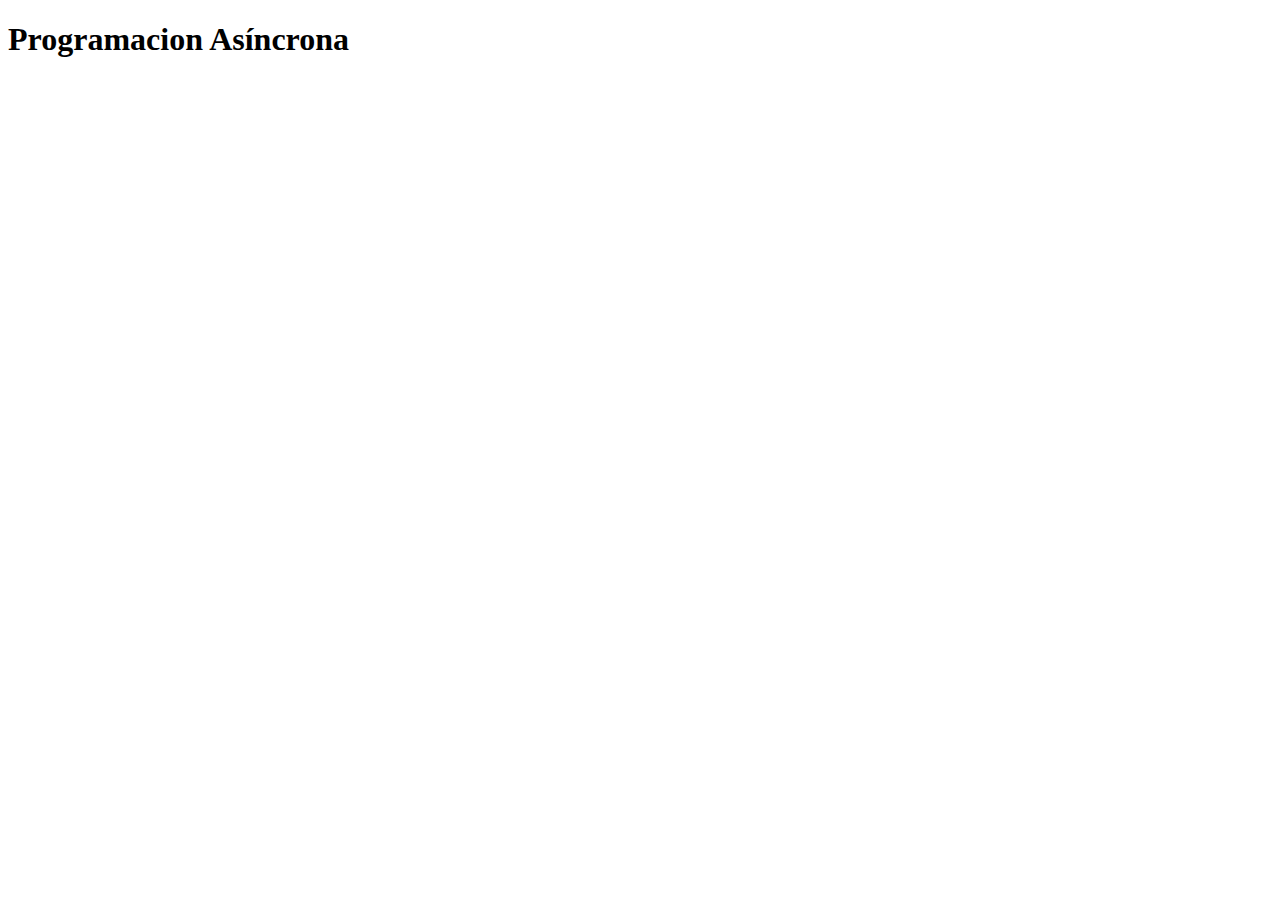
<file: AsynStuff/index.html>
<!DOCTYPE html>
<html lang="en">
<head>
    <meta charset="UTF-8">
    <meta name="viewport" content="width=device-width, initial-scale=1.0">
    <title>Pokemon API</title>
    <link href="https://cdn.jsdelivr.net/npm/bootstrap@5.3.8/dist/css/bootstrap.min.css" rel="stylesheet" integrity="sha384-sRIl4kxILFvY47J16cr9ZwB07vP4J8+LH7qKQnuqkuIAvNWLzeN8tE5YBujZqJLB" crossorigin="anonymous">

</head>
<body class="bg-black text-white">
    <div class="container py-5">
        <h1 class="text-center mb-4">Programacion Asíncrona</h1>
        <div id="pokemonContainer" class="row g-4"></div>
    </div>
    

    <script src="app.js"></script>
    <script src="https://cdn.jsdelivr.net/npm/bootstrap@5.3.8/dist/js/bootstrap.bundle.min.js" integrity="sha384-FKyoEForCGlyvwx9Hj09JcYn3nv7wiPVlz7YYwJrWVcXK/BmnVDxM+D2scQbITxI" crossorigin="anonymous"></script>
</body>
</html>
</file>
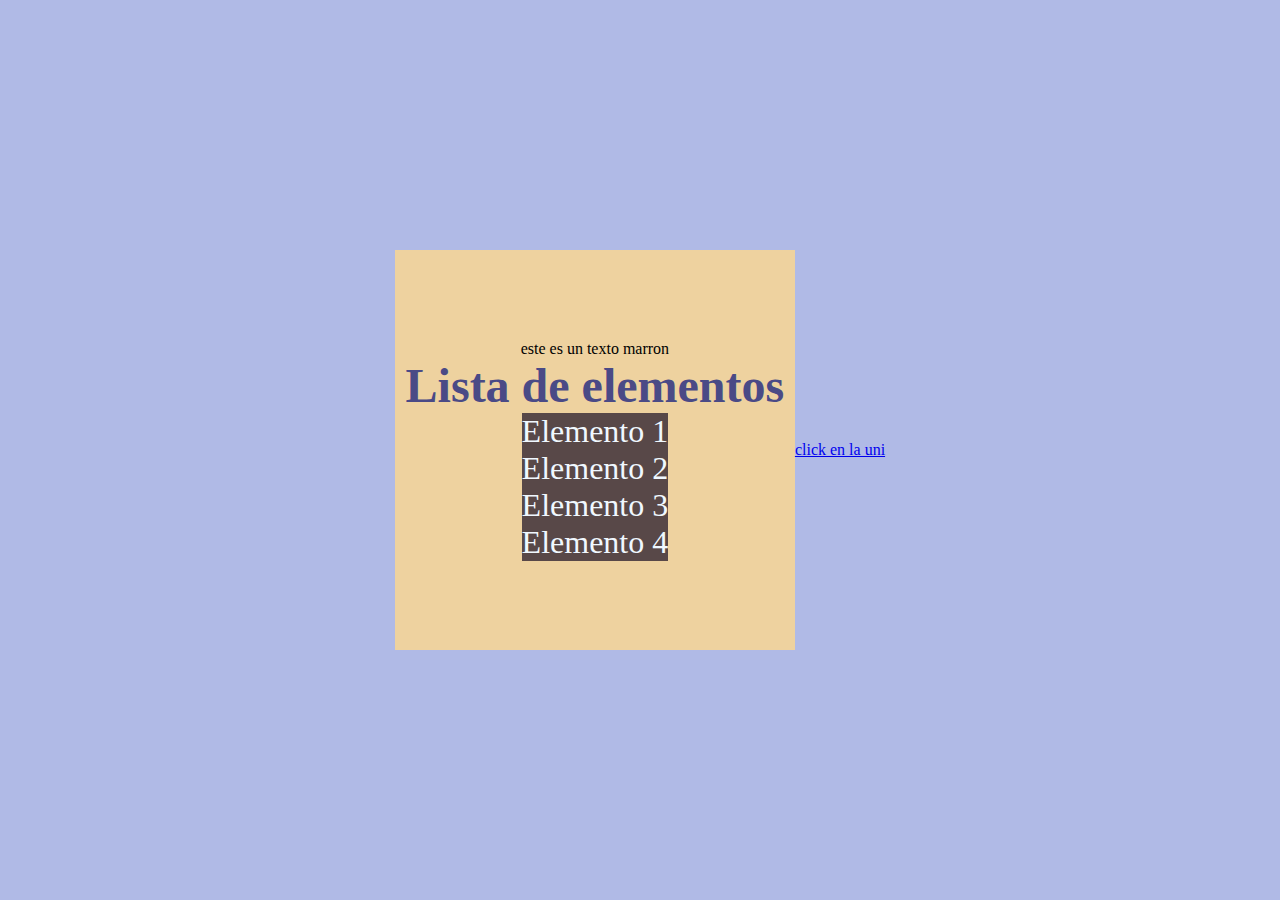
<file: DOM-JS/index.html>
<!DOCTYPE html>
<html lang="en">
<head>
    <meta charset="UTF-8">
    <meta name="viewport" content="width=device-width, initial-scale=1.0">
    <title>Document</title>
    <link rel="stylesheet" href="style.css">
</head>
<body>
    <div class="contenedor texto-verde">
        este es un texto marron
        <h1 id="titulo">Lista de elementos

        </h1>
        <ul>
            <li class="items-color1">Elemento 1</li>
            <li class="items-color2">Elemento 2</li>
            <li class="items-color3">Elemento 3</li>
            <li class="items-color4">Elemento 4</li>
        </ul>
    </div>
    <a href="https://ucc.mx">click en la uni</a>
</body>
    <script src="app.js"></script>
</html>
</file>
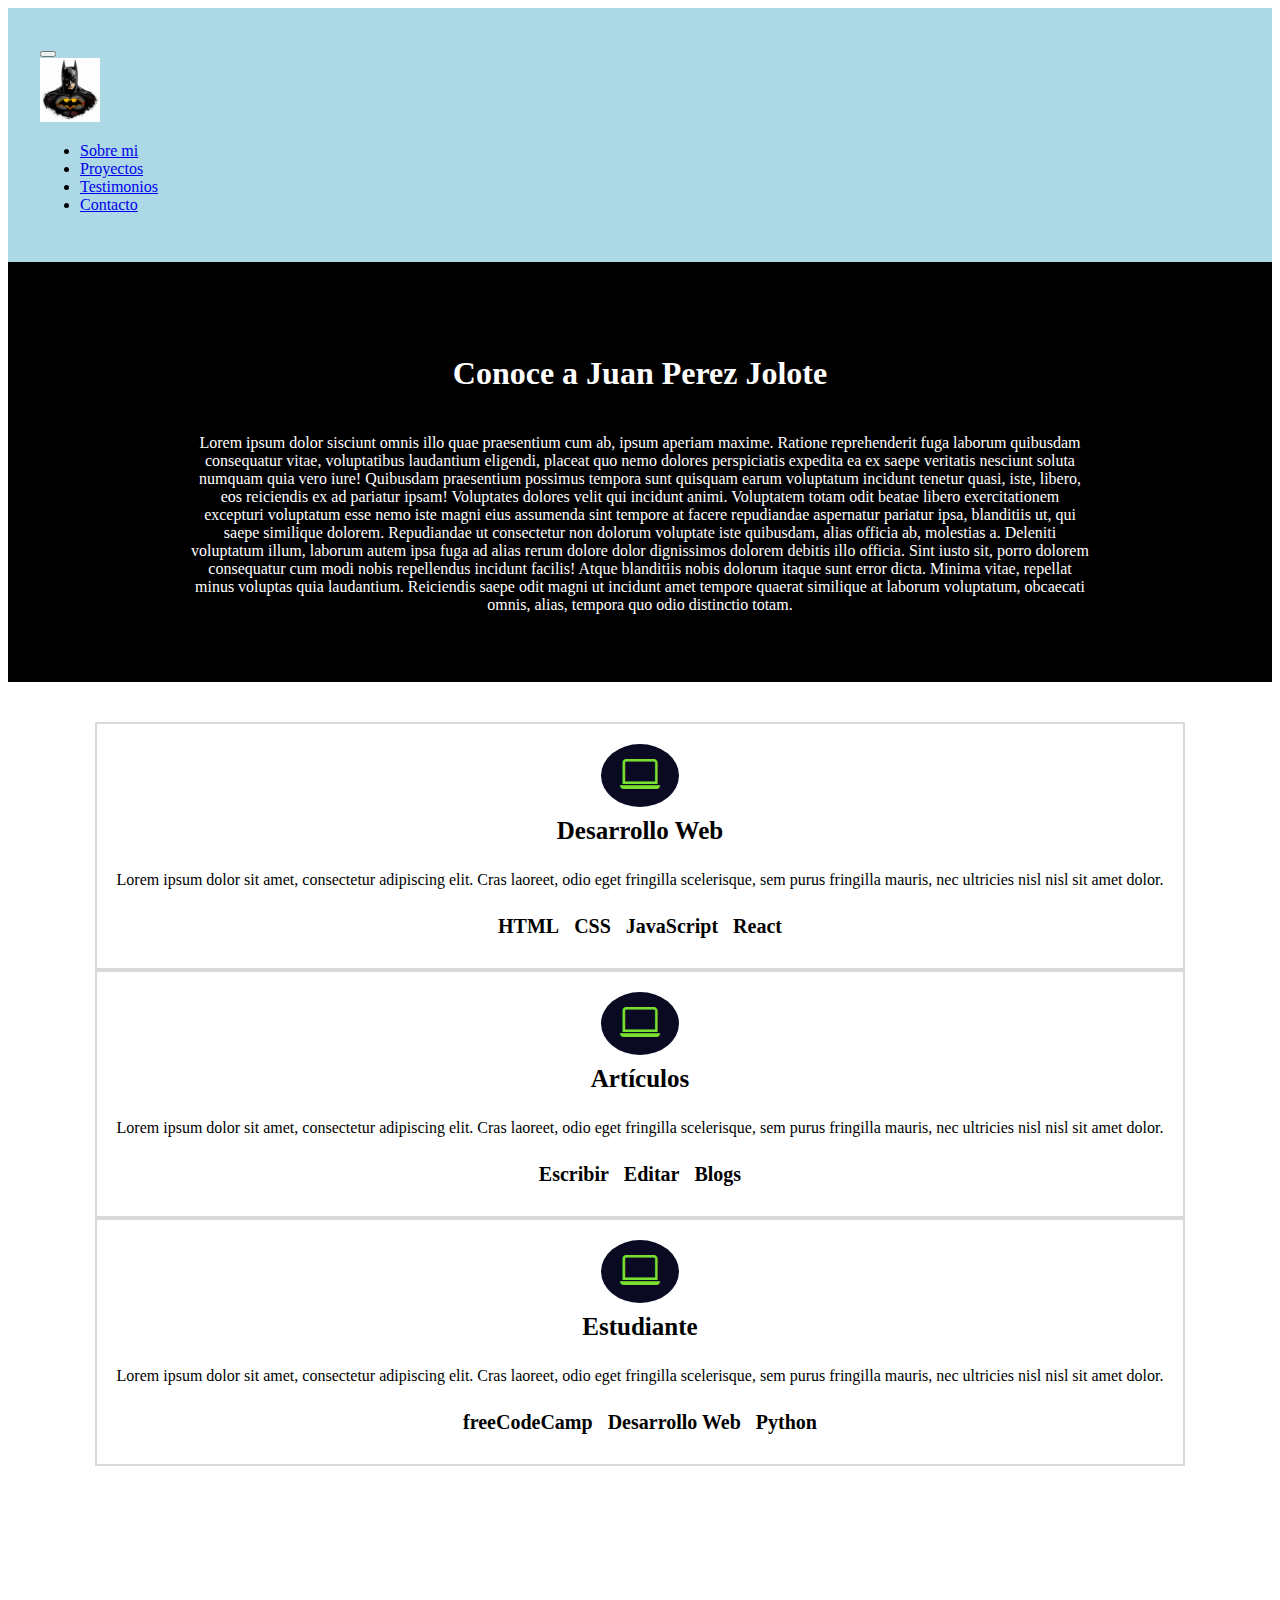
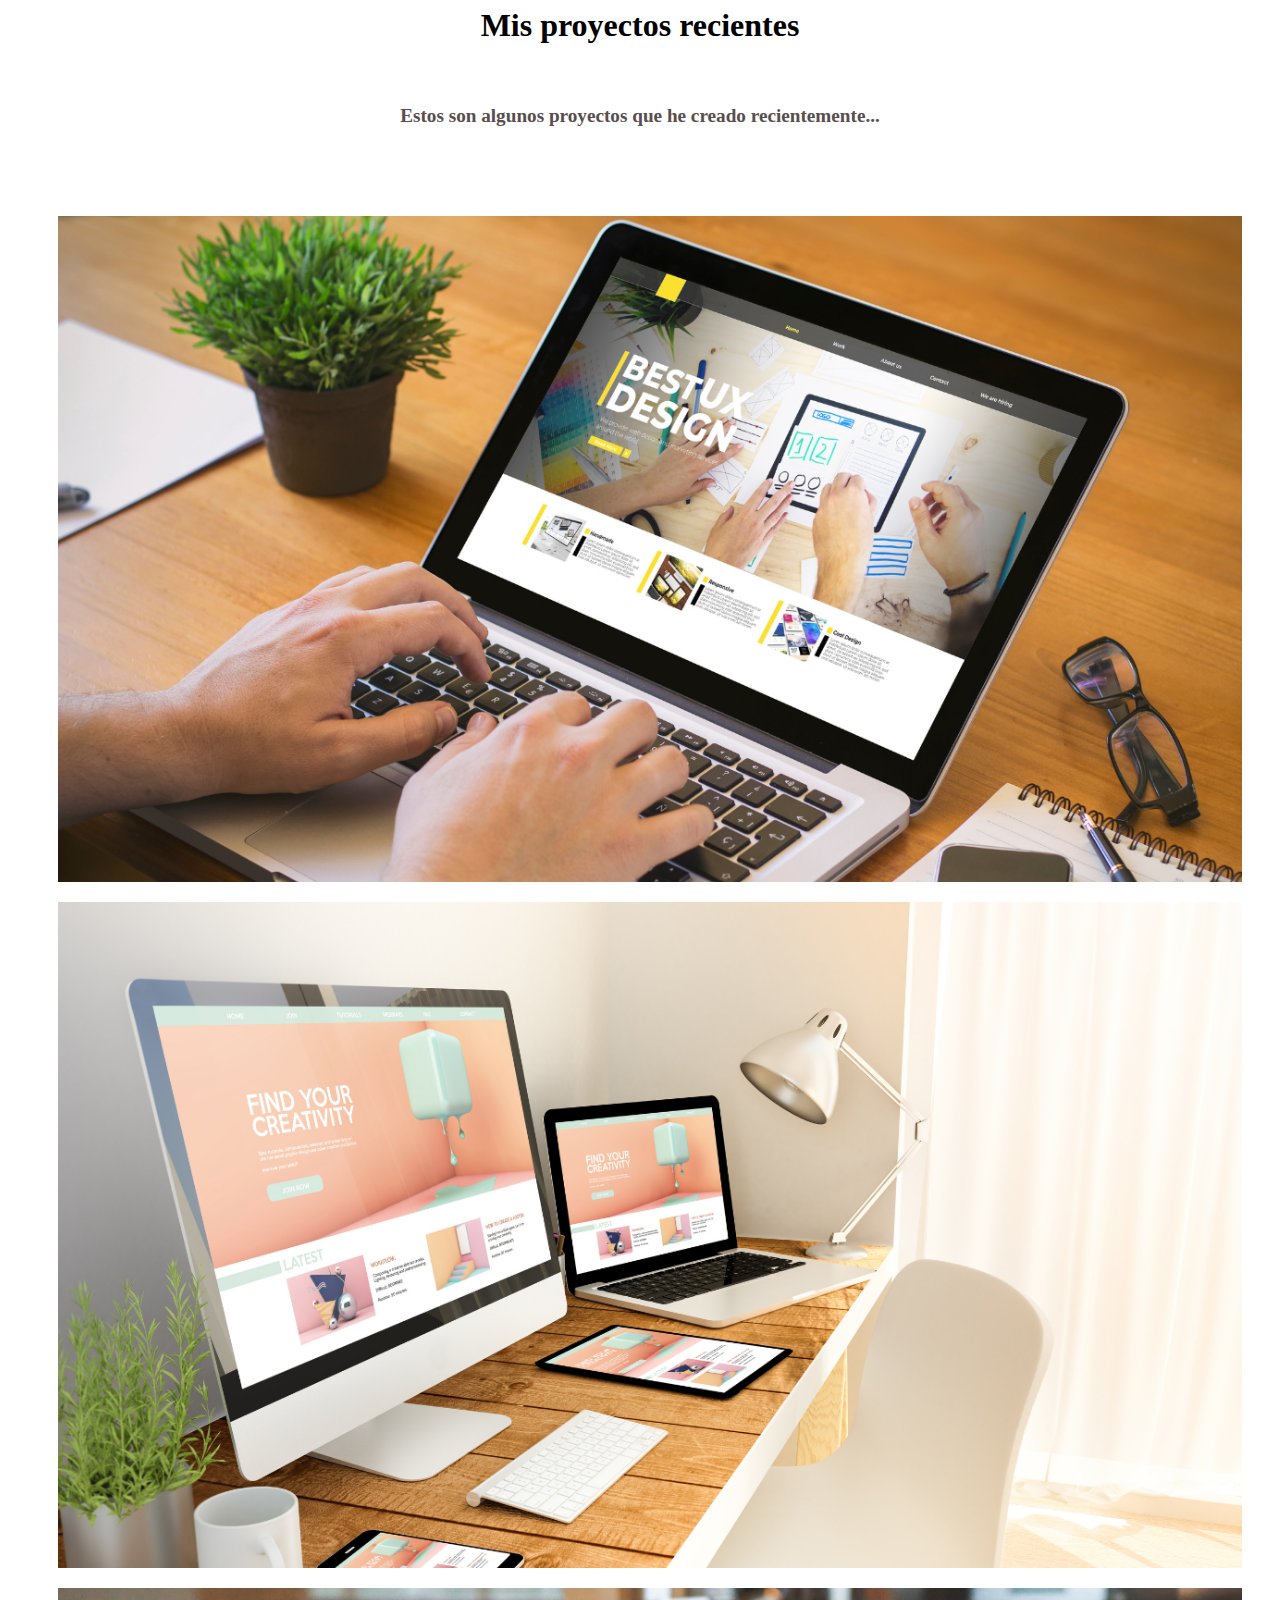
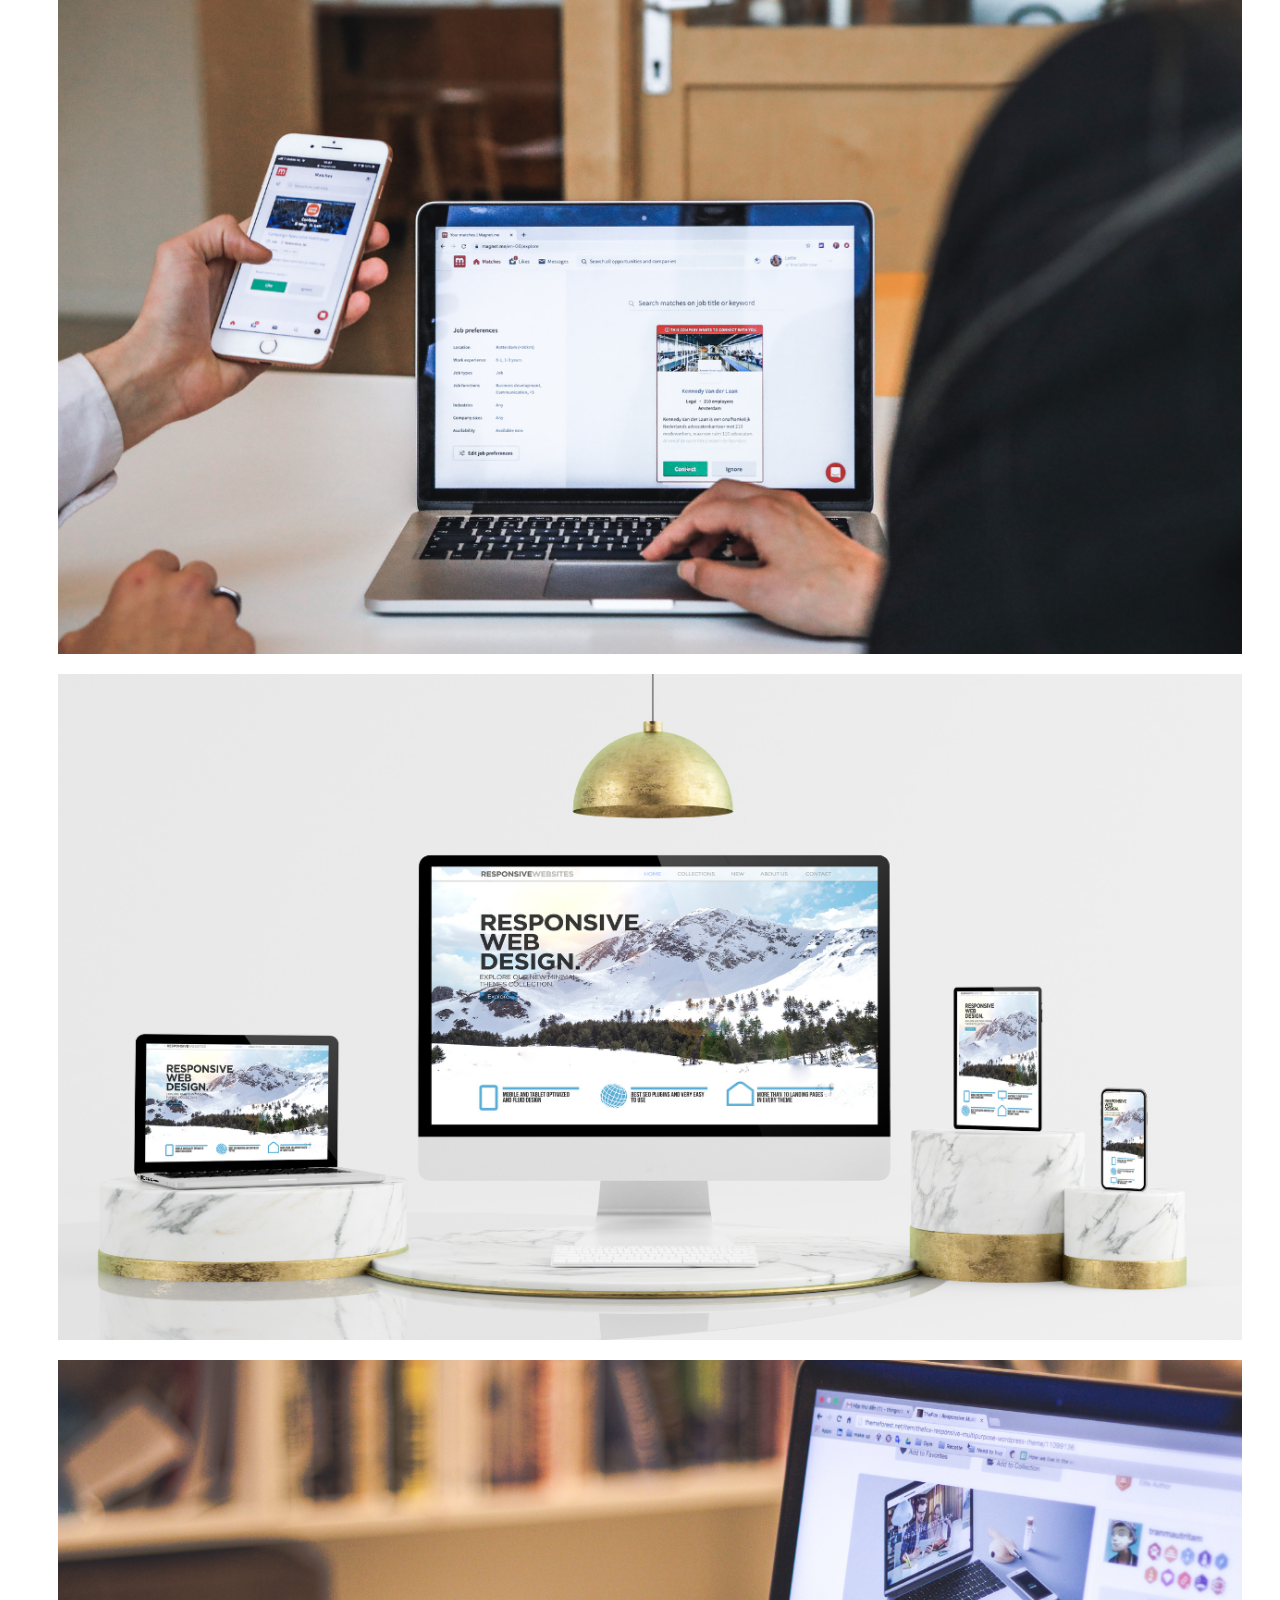
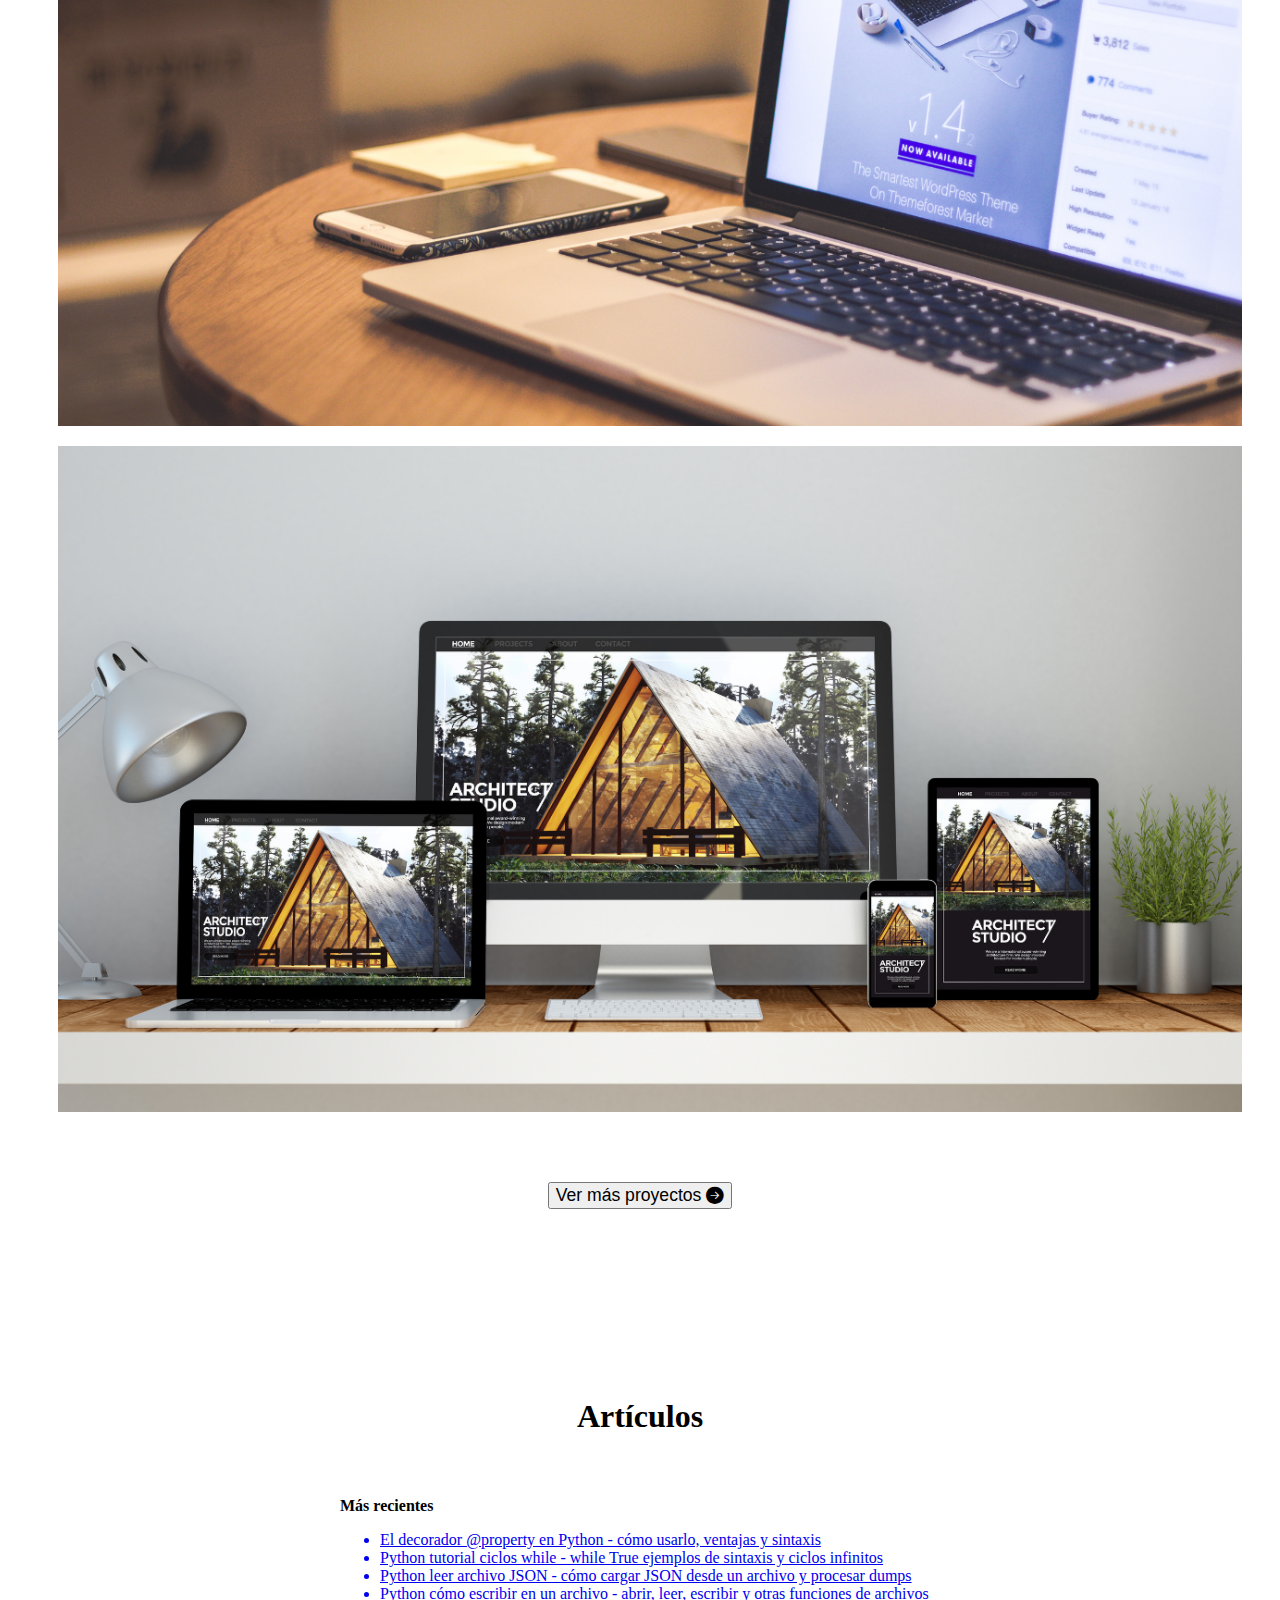
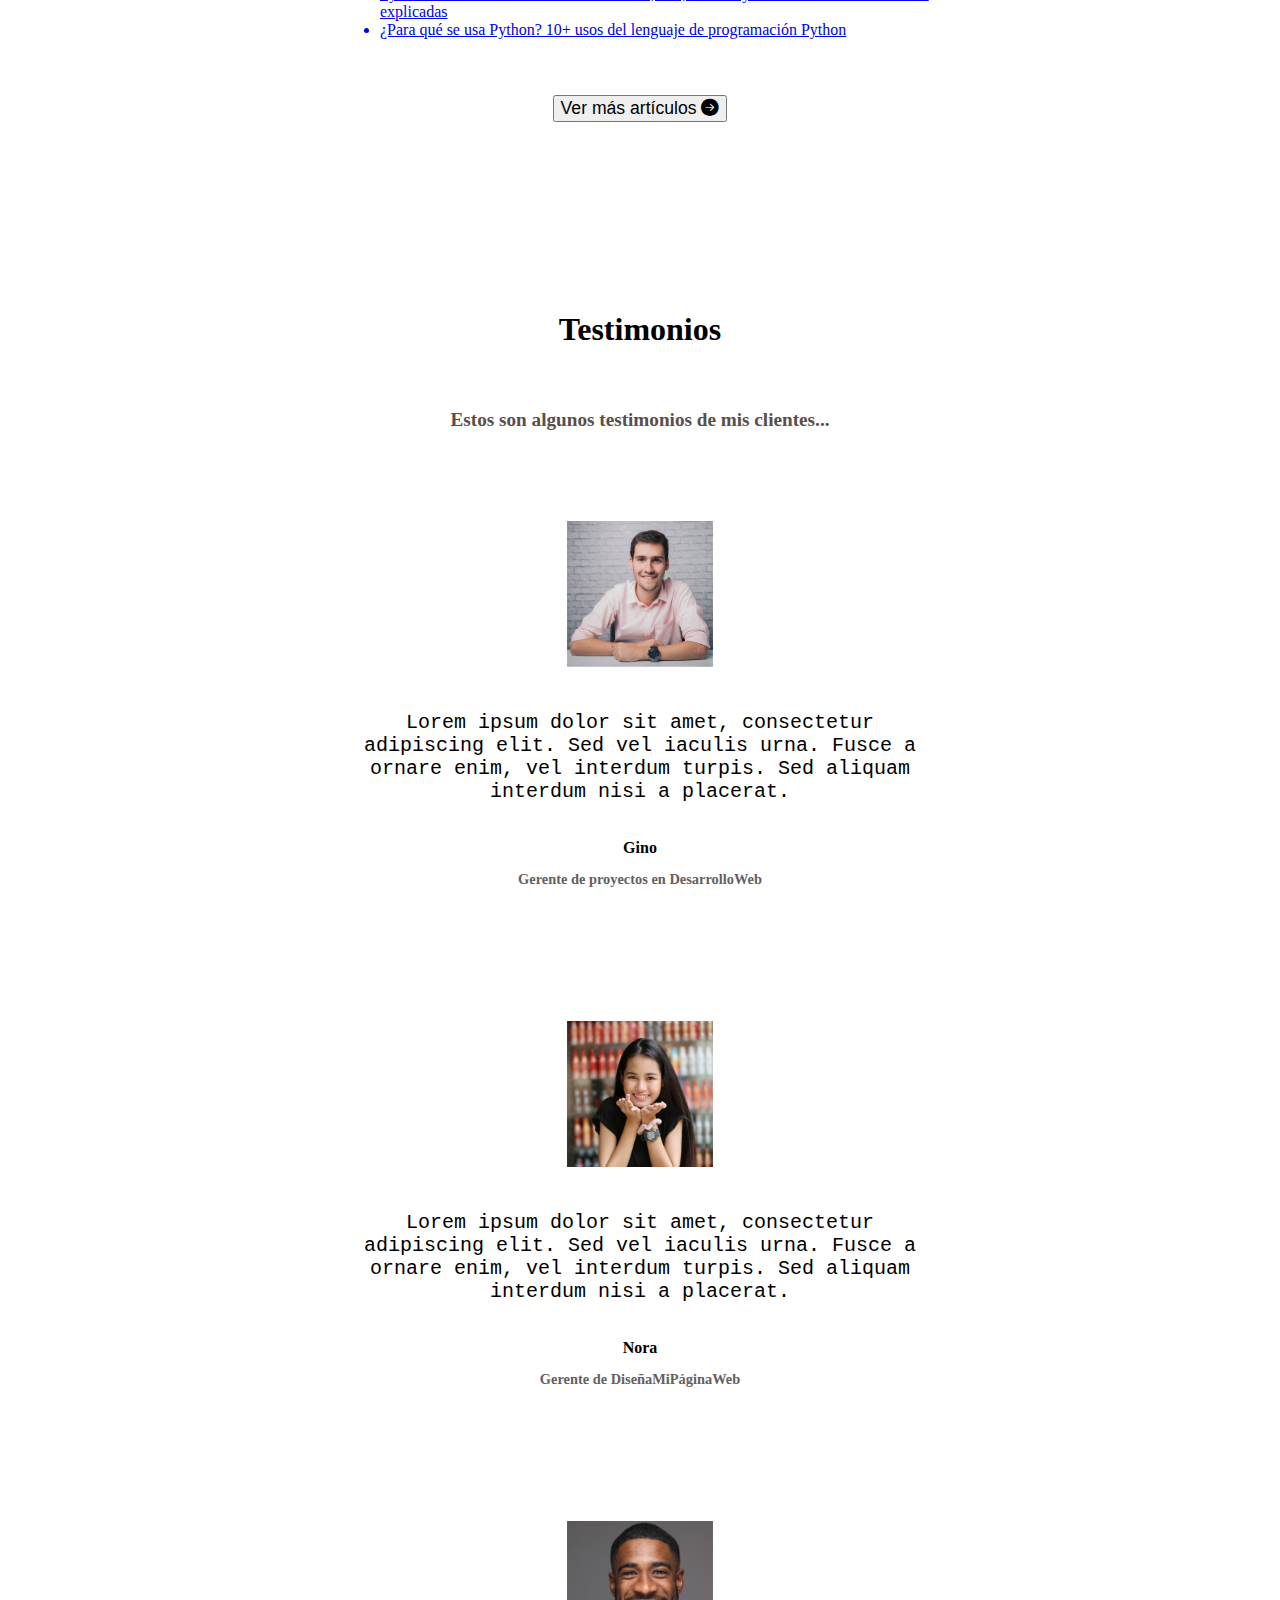
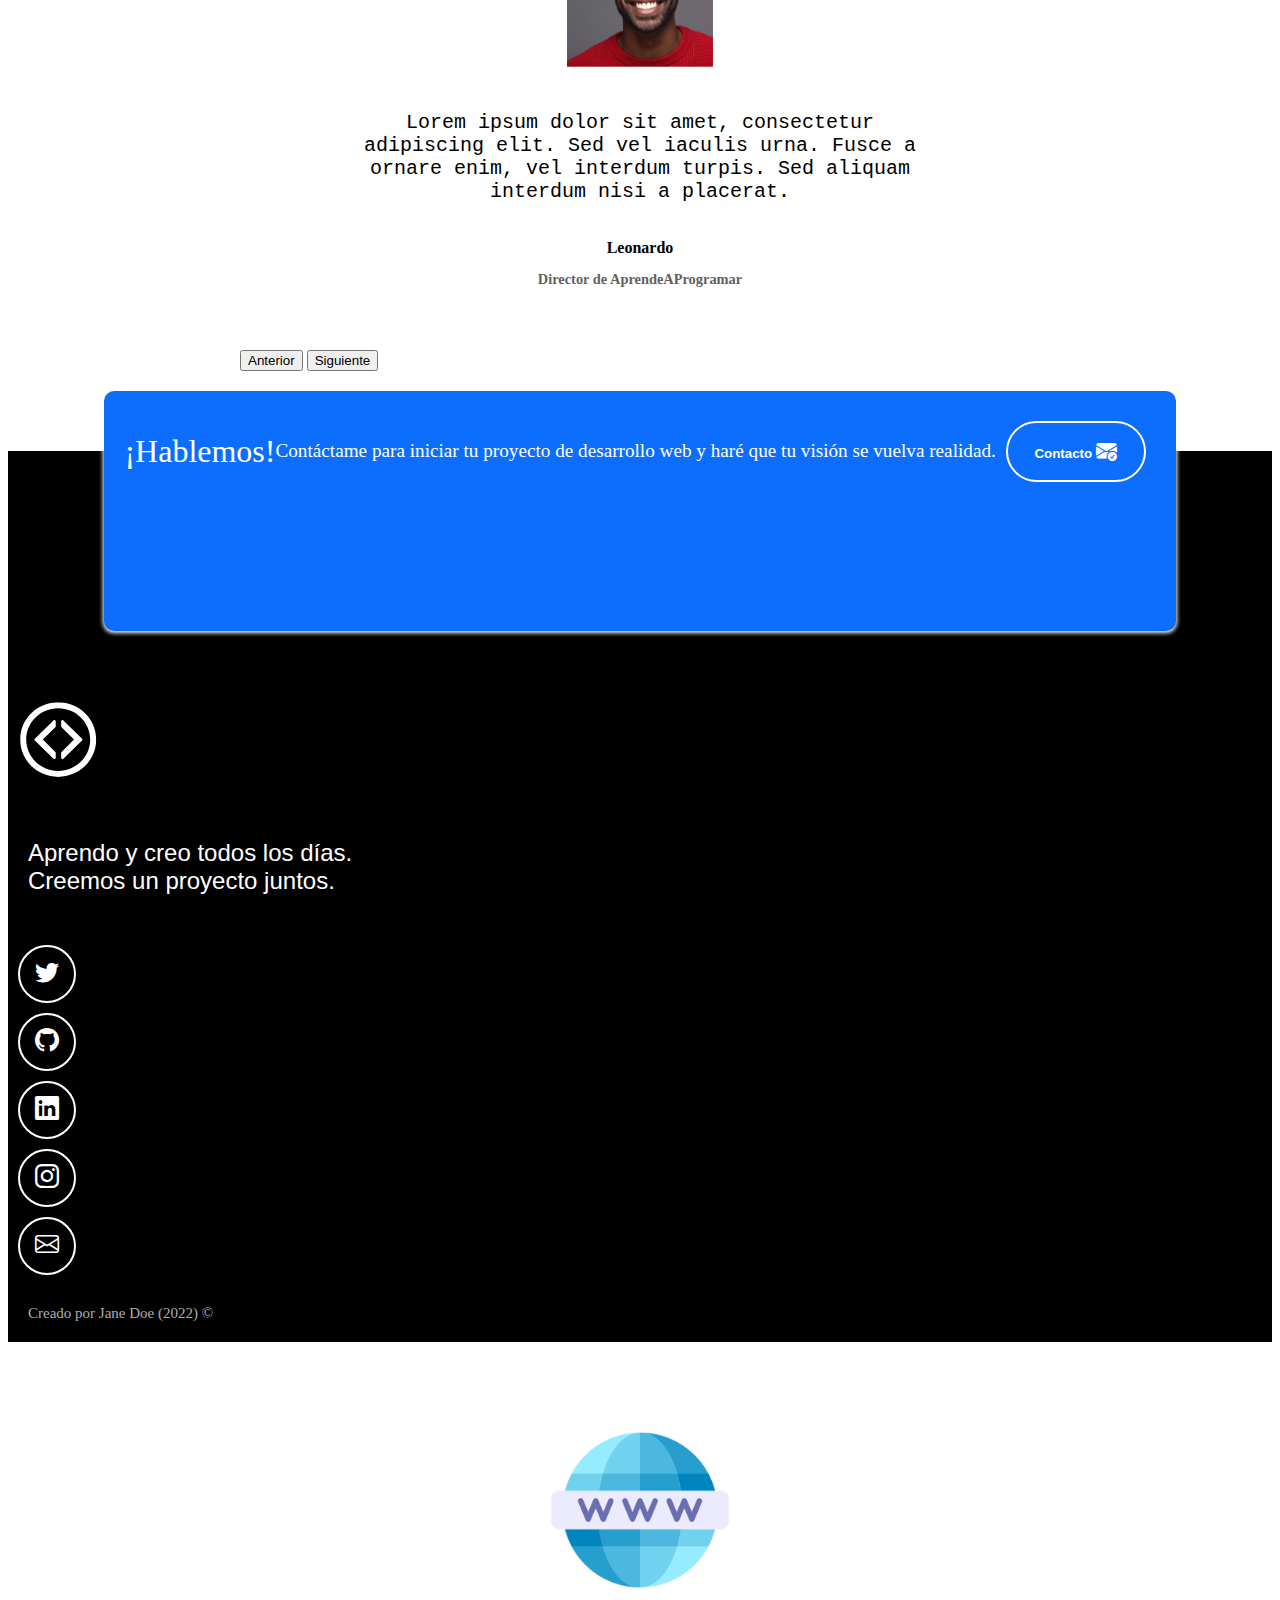
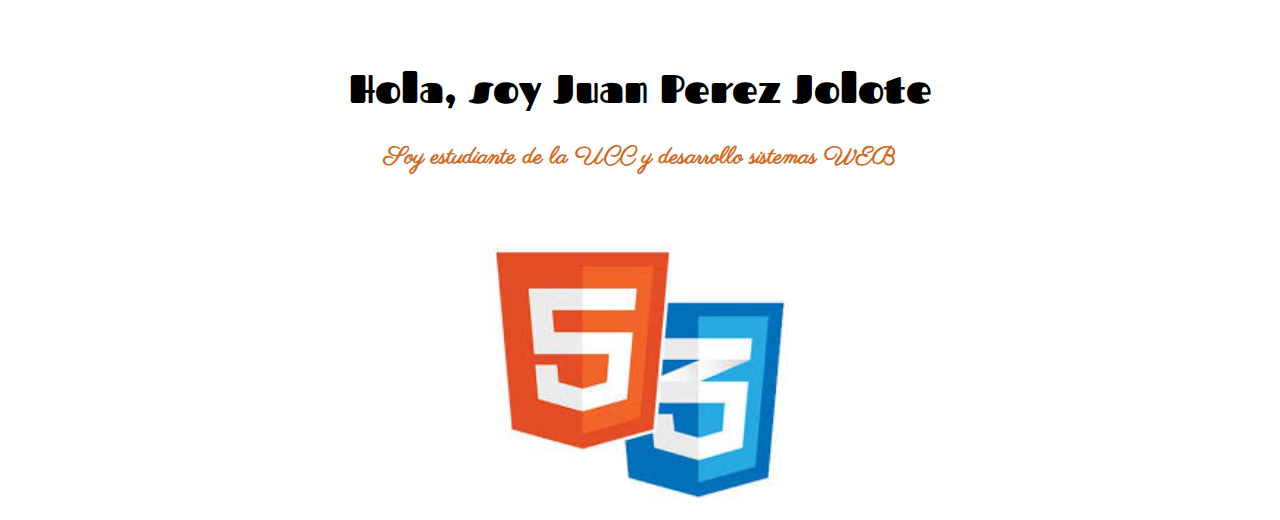
<file: proyectorCV/index.html>
<!DOCTYPE html>
<html lang="en">
<head>
    <meta charset="UTF-8">
    <meta name="viewport" content="width=device-width, initial-scale=1.0">
    <title>CV | Bruce Wayne</title>
    <!-- configuracion bootstrap -->
    <link href="https://cdn.jsdelivr.net/npm/bootstrap@5.0.2/dist/css/bootstrap.min.css" rel="stylesheet" integrity="sha384-EVSTQN3/azprG1Anm3QDgpJLIm9Nao0Yz1ztcQTwFspd3yD65VohhpuuCOmLASjC" crossorigin="anonymous">
    <!-- configurar css -->
     <link rel="shortcut icon" href="imagenes/images.jpg" type="image/x-icon">
    <link rel="stylesheet" href="style.css">
    <link rel="stylesheet" href="https://cdn.jsdelivr.net/npm/bootstrap-icons@1.13.1/font/bootstrap-icons.min.css">

    <!-- configuracion de fuentes -->
    <link rel="preconnect" href="https://fonts.googleapis.com">
    <link rel="preconnect" href="https://fonts.gstatic.com" crossorigin>
    <link href="https://fonts.googleapis.com/css2?family=Fascinate&family=Parisienne&display=swap" rel="stylesheet">


</head>
<body>
    <!-- barra de navegacion -->
    <nav class="navbar navbar-expand-md navbar-light">
        <div class="container-fluid">
            <button class="navbar-toggler" type="button" data-bs-toggle="collapse" data-bs-target="#navbarTogglerDemo01" aria-controls="navbarTogglerDemo01" aria-expanded="false" aria-label="Toggle navigation">
            <span class="navbar-toggler-icon"></span>
            </button>
            <div class="collapse navbar-collapse" id="navbarTogglerDemo01">
            <a class="navbar-brand" href="#">
                <img src="imagenes/Gemini_Generated_Image_gqwbi6gqwbi6gqwb.png" alt="Foto de perfil" width=60px>
            </a>
            <ul class="navbar-nav d-flex justify-content-center align-items-center">
                <li class="nav-item">
                <a class="nav-link active" aria-current="page" href="#">Sobre mi</a>
                </li>
                <li class="nav-item">
                <a class="nav-link" href="#">Proyectos</a>
                </li>
                <li class="nav-item">
                <a class="nav-link" href="#">Testimonios</a>
                </li>
                <li class="nav-item">
                <a class="nav-link" href="#">Contacto</a>
                </li>
            </ul>
            </div>
        </div>
        </nav>    


        <!-- Acerca de mi -->
     <section id="sobre-mi" class="sobre-mi seccion-oscura">
        <div class="contenedor">
            <h2 class="seccion-titulo">Conoce a Juan Perez Jolote</h2>
            <p class="seccion-texto">Lorem ipsum dolor sisciunt omnis illo quae praesentium cum ab, ipsum aperiam maxime. Ratione reprehenderit fuga laborum quibusdam consequatur vitae, voluptatibus laudantium eligendi, placeat quo nemo dolores perspiciatis expedita ea ex saepe veritatis nesciunt soluta numquam quia vero iure! Quibusdam praesentium possimus tempora sunt quisquam earum voluptatum incidunt tenetur quasi, iste, libero, eos reiciendis ex ad pariatur ipsam! Voluptates dolores velit qui incidunt animi. Voluptatem totam odit beatae libero exercitationem excepturi voluptatum esse nemo iste magni eius assumenda sint tempore at facere repudiandae aspernatur pariatur ipsa, blanditiis ut, qui saepe similique dolorem. Repudiandae ut consectetur non dolorum voluptate iste quibusdam, alias officia ab, molestias a. Deleniti voluptatum illum, laborum autem ipsa fuga ad alias rerum dolore dolor dignissimos dolorem debitis illo officia. Sint iusto sit, porro dolorem consequatur cum modi nobis repellendus incidunt facilis! Atque blanditiis nobis dolorum itaque sunt error dicta. Minima vitae, repellat minus voluptas quia laudantium. Reiciendis saepe odit magni ut incidunt amet tempore quaerat similique at laborum voluptatum, obcaecati omnis, alias, tempora quo odio distinctio totam.</p>
        </div>
     </section>




 <!-- Experiencia -->
    <section class="experiencia seccion-clara">
      <div class="container text-center">
        <div class="row">
          <!-- Desarrollo Web -->
          <div class="columna col-12 col-md-4">
            <i class="bi bi-laptop"></i>
            <p class="experiencia-titulo">Desarrollo Web</p>
            <p>Lorem ipsum dolor sit amet, consectetur adipiscing elit. Cras laoreet, odio eget fringilla scelerisque, sem purus fringilla mauris, nec ultricies nisl nisl sit amet dolor. </p>
            <div class="badges-contenedor">
              <span class="badge text-bg-primary">HTML</span>
              <span class="badge text-bg-primary">CSS</span>
              <span class="badge text-bg-primary">JavaScript</span>
              <span class="badge text-bg-primary">React</span>
            </div>
          </div>
          <!-- Articulos -->
          <div class="columna col-12 col-md-4">
            <i class="bi bi-laptop"></i>
            <p class="experiencia-titulo">Artículos</p>
            <p>Lorem ipsum dolor sit amet, consectetur adipiscing elit. Cras laoreet, odio eget fringilla scelerisque, sem purus fringilla mauris, nec ultricies nisl nisl sit amet dolor. </p>
            <div class="badges-contenedor">
              <span class="badge text-bg-primary">Escribir</span>
              <span class="badge text-bg-primary">Editar</span>
              <span class="badge text-bg-primary">Blogs</span>
            </div>
          </div>
          <!-- Estudiante -->
          <div class="columna col-12 col-md-4">
            <i class="bi bi-laptop"></i>
            <p class="experiencia-titulo">Estudiante</p>
            <p>Lorem ipsum dolor sit amet, consectetur adipiscing elit. Cras laoreet, odio eget fringilla scelerisque, sem purus fringilla mauris, nec ultricies nisl nisl sit amet dolor. </p>
            <div class="badges-contenedor">
              <span class="badge text-bg-primary">freeCodeCamp</span>
              <span class="badge text-bg-primary">Desarrollo Web</span>
              <span class="badge text-bg-primary">Python</span>
            </div>
          </div>
        </div>
      </div>
    </section>


    <!-- Proyectos -->
    <section id="proyectos" class="proyectos-recientes seccion-clara d-flex flex-column">
      <h2 class="seccion-titulo texto-negro">Mis proyectos recientes</h2>
      <h3 class="seccion-descripcion">Estos son algunos proyectos que he creado recientemente...</h3>
      <!-- Galeria de Proyectos -->
      <div class="container text-center proyectos-contenedor">
        <div class="row">
          <!-- Proyecto 1 -->
          <div class="col-12 col-md-6 col-lg-4">
            <div class="proyecto">
              <img src="imagenes/proyecto1.png" alt="Proyecto 1">
              <div class="overlay">
                <p>Proyecto 1</p>
                <div class="iconos-contenedor">
                  <a href="https://github.com/" target="_blank" rel="noopener noreferrer">
                    <i class="bi bi-github"></i>
                  </a>
                  <a href="https://www.freecodecamp.org/espanol/" target="_blank" rel="noopener noreferrer">
                    <i class="bi bi-laptop"></i>
                  </a>
                </div>
              </div>
            </div>
          </div>
          <!-- Proyecto 2 -->
          <div class="col-12 col-md-6 col-lg-4">
            <div class="proyecto">
              <img src="imagenes/proyecto2.png" alt="Proyecto 1">
              <div class="overlay">
                <p>Proyecto 2</p>
                <div class="iconos-contenedor">
                  <a href="https://github.com/" target="_blank" rel="noopener noreferrer">
                    <i class="bi bi-github"></i>
                  </a>
                  <a href="https://www.freecodecamp.org/espanol/" target="_blank" rel="noopener noreferrer">
                    <i class="bi bi-laptop"></i>
                  </a>
                </div>
              </div>
            </div>
          </div>
          <!-- Proyecto 3 -->
          <div class="col-12 col-md-6 col-lg-4">
            <div class="proyecto">
              <img src="imagenes/proyecto3.png" alt="Proyecto 1">
              <div class="overlay">
                <p>Proyecto 3</p>
                <div class="iconos-contenedor">
                  <a href="https://github.com/" target="_blank" rel="noopener noreferrer">
                    <i class="bi bi-github"></i>
                  </a>
                  <a href="https://www.freecodecamp.org/espanol/" target="_blank" rel="noopener noreferrer">
                    <i class="bi bi-laptop"></i>
                  </a>
                </div>
              </div>
            </div>
          </div>
          <!-- Proyecto 4 -->
          <div class="col-12 col-md-6 col-lg-4">
            <div class="proyecto">
              <img src="imagenes/proyecto4.png" alt="Proyecto 1">
              <div class="overlay">
                <p>Proyecto 4</p>
                <div class="iconos-contenedor">
                  <a href="https://github.com/" target="_blank" rel="noopener noreferrer">
                    <i class="bi bi-github"></i>
                  </a>
                  <a href="https://www.freecodecamp.org/espanol/" target="_blank" rel="noopener noreferrer">
                    <i class="bi bi-laptop"></i>
                  </a>
                </div>
              </div>
            </div>
          </div>
          <!-- Proyecto 5 -->
          <div class="col-12 col-md-6 col-lg-4">
            <div class="proyecto">
              <img src="imagenes/proyecto5.png" alt="Proyecto 1">
              <div class="overlay">
                <p>Proyecto 5</p>
                <div class="iconos-contenedor">
                  <a href="https://github.com/" target="_blank" rel="noopener noreferrer">
                    <i class="bi bi-github"></i>
                  </a>
                  <a href="https://www.freecodecamp.org/espanol/" target="_blank" rel="noopener noreferrer">
                    <i class="bi bi-laptop"></i>
                  </a>
                </div>
              </div>
            </div>
          </div>
          <!-- Proyecto 6 -->
          <div class="col-12 col-md-6 col-lg-4">
            <div class="proyecto">
              <img src="imagenes/proyecto6.png" alt="Proyecto 1">
              <div class="overlay">
                <p>Proyecto 6</p>
                <div class="iconos-contenedor">
                  <a href="https://github.com/" target="_blank" rel="noopener noreferrer">
                    <i class="bi bi-github"></i>
                  </a>
                  <a href="https://www.freecodecamp.org/espanol/" target="_blank" rel="noopener noreferrer">
                    <i class="bi bi-laptop"></i>
                  </a>
                </div>
              </div>
            </div>
          </div>
        </div>
      </div>
      <a href="https://github.com/" target="_blank" rel="noopener noreferrer">
        <button type="button" class="btn btn-info">
          Ver más proyectos
          <i class="bi bi-arrow-right-circle-fill"></i>
        </button>
      </a>
    </section>


    <!-- Articulos -->
    <section class="articulos justify-content-start">
      <h2 class="seccion-titulo texto-negro">Artículos</h2>
      <div class="card">
        <div class="card-header">
          Más recientes
        </div>
        <ul class="list-group list-group-flush">
          <a href="https://www.freecodecamp.org/espanol/news/" target="_blank" rel="noopener noreferrer">
            <li class="list-group-item">
              El decorador @property en Python - cómo usarlo, ventajas y sintaxis
            </li>
          </a>
          <a href="https://www.freecodecamp.org/espanol/news/" target="_blank" rel="noopener noreferrer">
            <li class="list-group-item">
              Python tutorial ciclos while - while True ejemplos de sintaxis y ciclos infinitos
            </li>
          </a>
          <a href="https://www.freecodecamp.org/espanol/news/" target="_blank" rel="noopener noreferrer">
            <li class="list-group-item">
              Python leer archivo JSON - cómo cargar JSON desde un archivo y procesar dumps
            </li>
          </a>
          <a href="https://www.freecodecamp.org/espanol/news/" target="_blank" rel="noopener noreferrer">
            <li class="list-group-item">
              Python cómo escribir en un archivo - abrir, leer, escribir y otras funciones de archivos explicadas
            </li>
          </a>
          <a href="https://www.freecodecamp.org/espanol/news/" target="_blank" rel="noopener noreferrer">
            <li class="list-group-item">
              ¿Para qué se usa Python? 10+ usos del lenguaje de programación Python
            </li>
          </a>
        </ul>
      </div>
      <a href="https://www.freecodecamp.org/espanol/news/" target="_blank" rel="noopener noreferrer">
        <button type="button" class="btn btn-info">
          Ver más artículos
          <i class="bi bi-arrow-right-circle-fill"></i>
        </button>
      </a>
    </section>


    <!-- Testimonios -->
    <section id="testimonios" class="testimonios seccion-clara">
      <h2 class="seccion-titulo">Testimonios</h2>
      <h3 class="seccion-descripcion">Estos son algunos testimonios de mis clientes...</h3>
     
      <!-- Carrusel -->
      <div id="testimonios-carrusel" class="carousel carousel-dark slide" data-bs-ride="carousel">
        <div class="carousel-inner">
          <div class="carousel-item active">
            <div class="container">
              <img class="testimonio-imagen rounded-circle" src="imagenes/cliente1.svg" alt="Foto de Gino">
              <p class="testimonio-texto">Lorem ipsum dolor sit amet, consectetur adipiscing elit. Sed vel iaculis urna. Fusce a ornare enim, vel interdum turpis. Sed aliquam interdum nisi a placerat.</p>
              <div class="testimonio-info">
                <p class="cliente">Gino</p>
                <p class="cargo">Gerente de proyectos en DesarrolloWeb</p>
              </div>
            </div>
          </div>
          <div class="carousel-item">
            <div class="container">
              <img class="testimonio-imagen rounded-circle" src="imagenes/cliente2.svg" alt="Foto de Nora">
              <p class="testimonio-texto">Lorem ipsum dolor sit amet, consectetur adipiscing elit. Sed vel iaculis urna. Fusce a ornare enim, vel interdum turpis. Sed aliquam interdum nisi a placerat.</p>
              <div class="testimonio-info">
                <p class="cliente">Nora</p>
                <p class="cargo">Gerente de DiseñaMiPáginaWeb</p>
              </div>
            </div>
          </div>
          <div class="carousel-item">
            <div class="container">
              <img class="testimonio-imagen rounded-circle" src="imagenes/cliente3.svg" alt="Foto de Leonardo">
              <p class="testimonio-texto">Lorem ipsum dolor sit amet, consectetur adipiscing elit. Sed vel iaculis urna. Fusce a ornare enim, vel interdum turpis. Sed aliquam interdum nisi a placerat.</p>
              <div class="testimonio-info">
                <p class="cliente">Leonardo</p>
                <p class="cargo">Director de AprendeAProgramar</p>
              </div>
            </div>
          </div>
        </div>
        <button class="carousel-control-prev" type="button" data-bs-target="#testimonios-carrusel" data-bs-slide="prev">
          <span class="carousel-control-prev-icon" aria-hidden="true"></span>
          <span class="visually-hidden">Anterior</span>
        </button>
        <button class="carousel-control-next" type="button" data-bs-target="#testimonios-carrusel" data-bs-slide="next">
          <span class="carousel-control-next-icon" aria-hidden="true"></span>
          <span class="visually-hidden">Siguiente</span>
        </button>
      </div>
    </section>


    <!-- Contacto -->
    <section id="contacto" class="contacto seccion-oscura">
      <div class="container">
        <div class="container text-center rectangulo d-flex justify-content-evenly">
          <div class="row">
            <div class="col-12 col-md-4 seccion-titulo">
              ¡Hablemos!
            </div>
            <div class="col-12 col-md-4 descripcion">
              Contáctame para iniciar tu proyecto de desarrollo web y haré que tu visión se vuelva realidad.
            </div>
            <div class="col-12 col-md-4">
              <a href="mailto:janedoe@micorreo.com">
                <button type="button">  
                  Contacto
                  <i class="bi bi-envelope-check-fill"></i>
                </button>
              </a>
            </div>
          </div>
        </div>
      </div>
    </section>
   
    <!-- Pie de pagina (footer) -->
    <footer class="seccion-oscura d-flex flex-column align-items-center justify-content-center">
      <img class="footer-logo" src="imagenes/icono-blanco.svg" alt="Logo del portafolio">
      <p class="footer-texto text-center">Aprendo y creo todos los días.<br>Creemos un proyecto juntos.</p>
      <div class="iconos-redes-sociales d-flex flex-wrap align-items-center justify-content-center">
        <a href="https://twitter.com/freecodecampES" target="_blank" rel="noopener noreferrer">
          <i class="bi bi-twitter"></i>
        </a>
        <a href="https://github.com/freeCodeCamp/freeCodeCamp" target="_blank" rel="noopener noreferrer">
          <i class="bi bi-github"></i>
        </a>
        <a href="https://www.linkedin.com/" target="_blank" rel="noopener noreferrer">
          <i class="bi bi-linkedin"></i>
        </a>
        <a href="https://www.instagram.com/freecodecamp/" target="_blank" rel="noopener noreferrer">
          <i class="bi bi-instagram"></i>
        </a>
        <a href="mailto:janedoe@micorreo.com" target="_blank" rel="noopener noreferrer">
          <i class="bi bi-envelope"></i>
        </a>
      </div>
      <div class="derechos-de-autor">Creado por Jane Doe (2022) &#169;</div>
    </footer>



        <!-- seccion hero -->
        <section class="hero align-items-stretch">
            <div class="hero-principal d-flex flex-column justify-content-center align-items-center">
               <img class="hero-imagen-desarrollador rounded-circle" src="imagenes/heroprincipal.png" alt="Hero principal">
               <h1>Hola, soy Juan Perez Jolote</h1>
               <h2>Soy estudiante de la UCC y desarrollo sistemas WEB</h2>    
            </div>
            <div class="hero-inferior">
                <img class="hero-inferior-imagen img-fluid" src="imagenes/herosecundario.jpg" alt="Hero inferior">
            </div>
        </section>
    


    <script src="https://cdn.jsdelivr.net/npm/bootstrap@5.0.2/dist/js/bootstrap.bundle.min.js" integrity="sha384-MrcW6ZMFYlzcLA8Nl+NtUVF0sA7MsXsP1UyJoMp4YLEuNSfAP+JcXn/tWtIaxVXM" crossorigin="anonymous"></script>
</body>
</html>
</file>
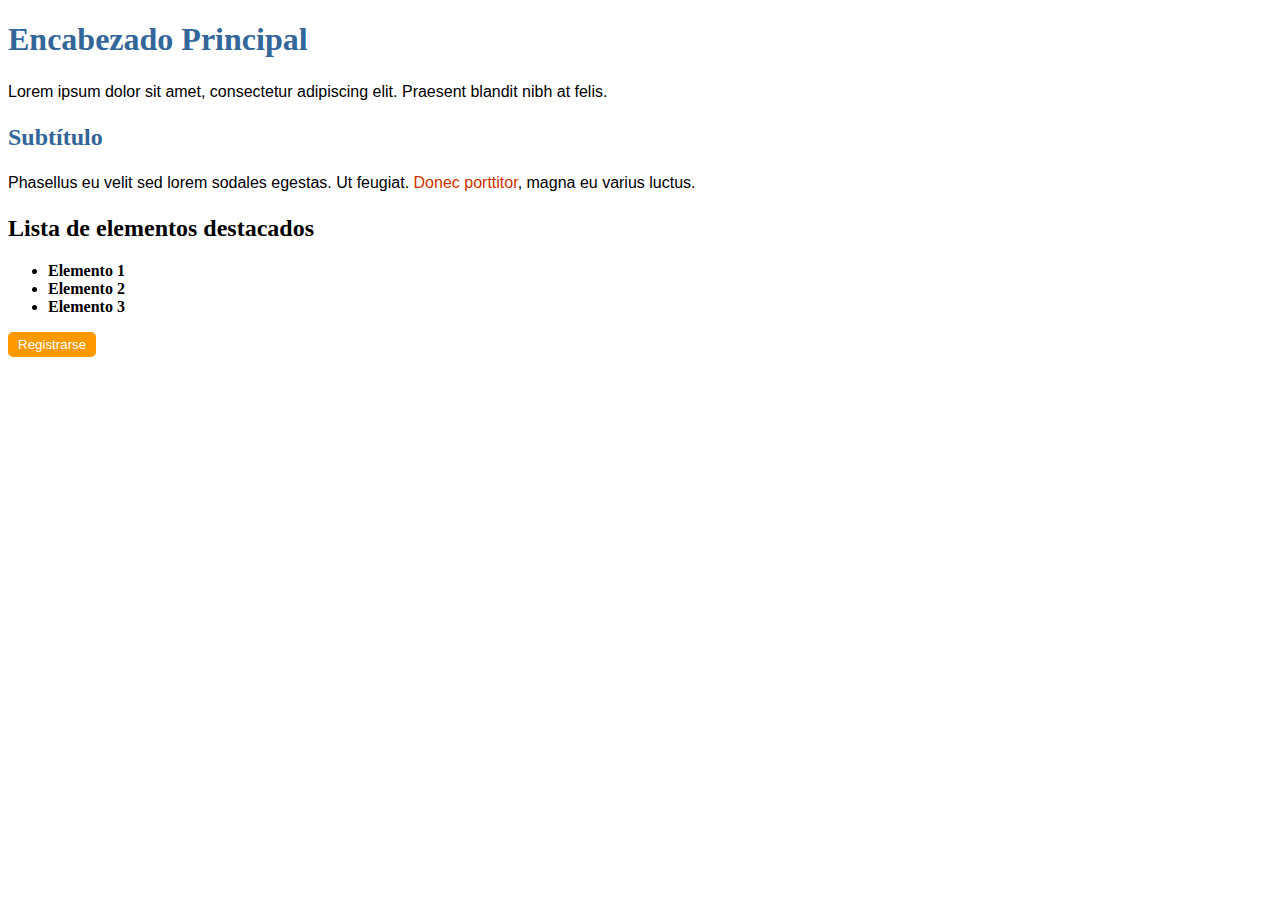
<file: Examen_Parcial/Ejercicio01/index.html>
<!DOCTYPE html>
<html lang="en">
<head>
  <meta charset="UTF-8">
  <meta name="viewport" content="width=device-width, initial-scale=1.0">
  <title>Document</title>
  <link rel="stylesheet" href="styles.css">
</head>
<body>
  <main>
  <h1>Encabezado Principal</h1>
  <p>Lorem ipsum dolor sit amet, consectetur adipiscing elit. Praesent blandit nibh at felis.</p>
  <h2>Subtítulo</h2>
  <p>Phasellus eu velit sed lorem sodales egestas. Ut feugiat. <a href="#">Donec porttitor</a>, magna eu varius luctus.</p>
</main>
<div id="lista">
  <h2>Lista de elementos destacados</h2>
  <ul class="destacado">
    <li>Elemento 1</li>
    <li>Elemento 2</li>
    <li>Elemento 3</li>
  </ul>
</div>
<button>Registrarse</button>
</body>
</html>
</file>
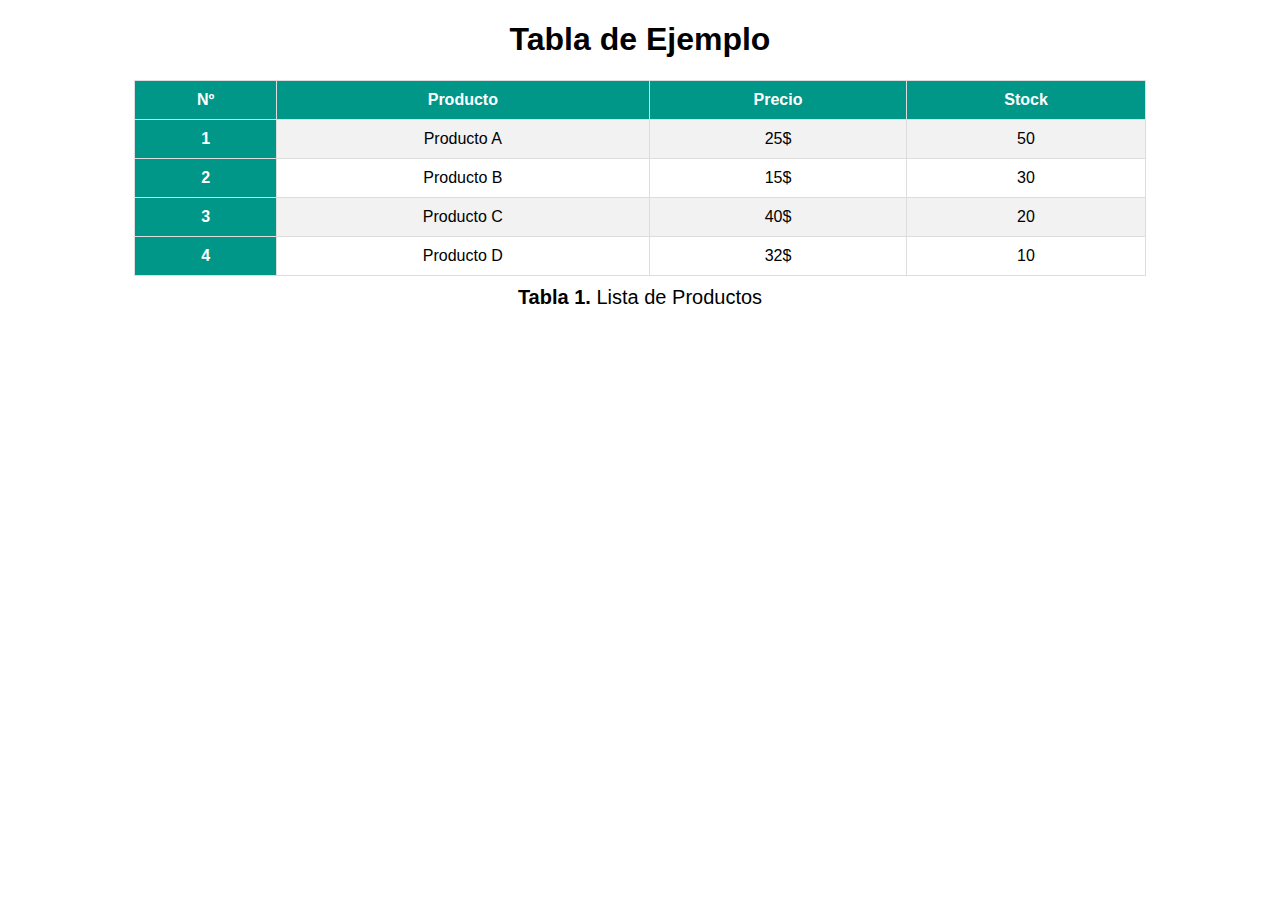
<file: Examen_Parcial/Ejercicio04/index.html>
<!DOCTYPE html>
<html lang="en">
<head>
  <meta charset="UTF-8">
  <meta name="viewport" content="width=device-width, initial-scale=1.0">
  <title>Document</title>
  <link rel="stylesheet" href="styles.css">
</head>
<body>
<h1>Tabla de Ejemplo</h1>
<table class="styled-table">
  <caption><b>Tabla 1.</b> Lista de Productos</caption>
  <thead>
    <tr>
      <th>Nº</th>
      <th>Producto</th>
      <th>Precio</th>
      <th>Stock</th>
    </tr>
  </thead>
  <tbody>
    <tr>
      <th>1</th>
      <td>Producto A</td>
      <td>25</td>
      <td>50</td>
    </tr>
    <tr>
      <th>2</th>
      <td>Producto B</td>
      <td>15</td>
      <td>30</td>
    </tr>
    <tr>
      <th>3</th>
      <td>Producto C</td>
      <td>40</td>
      <td>20</td>
    </tr>
    <tr>
      <th>4</th>
      <td>Producto D</td>
      <td>32</td>
      <td>10</td>
    </tr>
  </tbody>
</table>

</body>
</html>
</file>
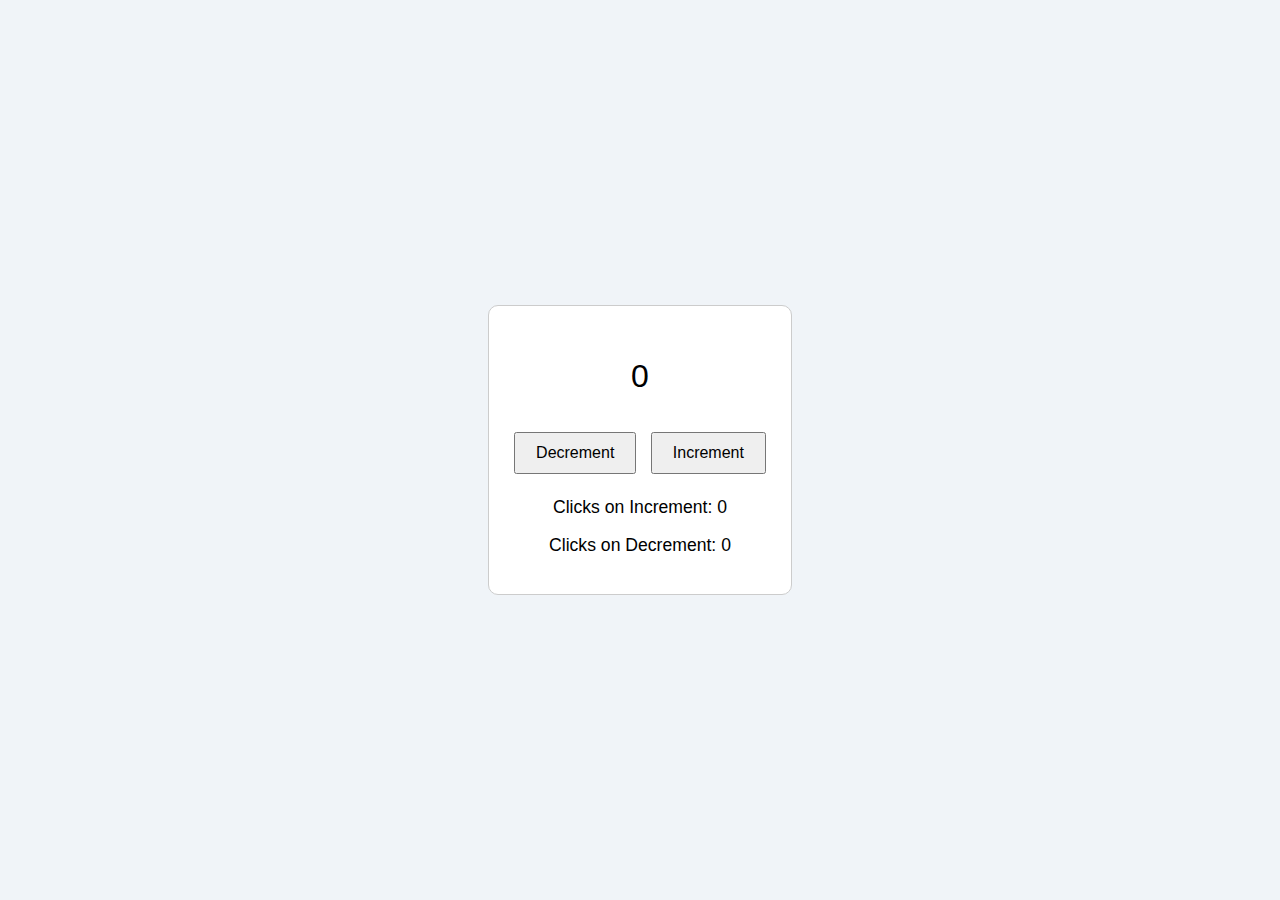
<file: FundamentosJavaScript/proyecto contador/proyecto contador/proyecto contador/proyecto contador/index.html>
<!DOCTYPE html>
<html lang="en">
<head>
    <meta charset="UTF-8">
    <meta name="viewport" content="width=device-width, initial-scale=1.0">
    <title>Document</title>
    <link rel="stylesheet" href="style.css">
</head>
<body>

    <body>
    <div class="container">
        <div class="counter">
            <p id="count">0</p>
        </div>
        <div>
            <button onclick="dec()">Decrement</button>
            <button onclick="inc()">Increment</button>
        </div>
        <div class="clicks">
            <p>Clicks on Increment: <span id="incCount">0</span></p>
            <p>Clicks on Decrement: <span id="decCount">0</span></p>
        </div>
    </div>
</body>
    <script src="programa1.js"></script>
</body>
</html>
</file>
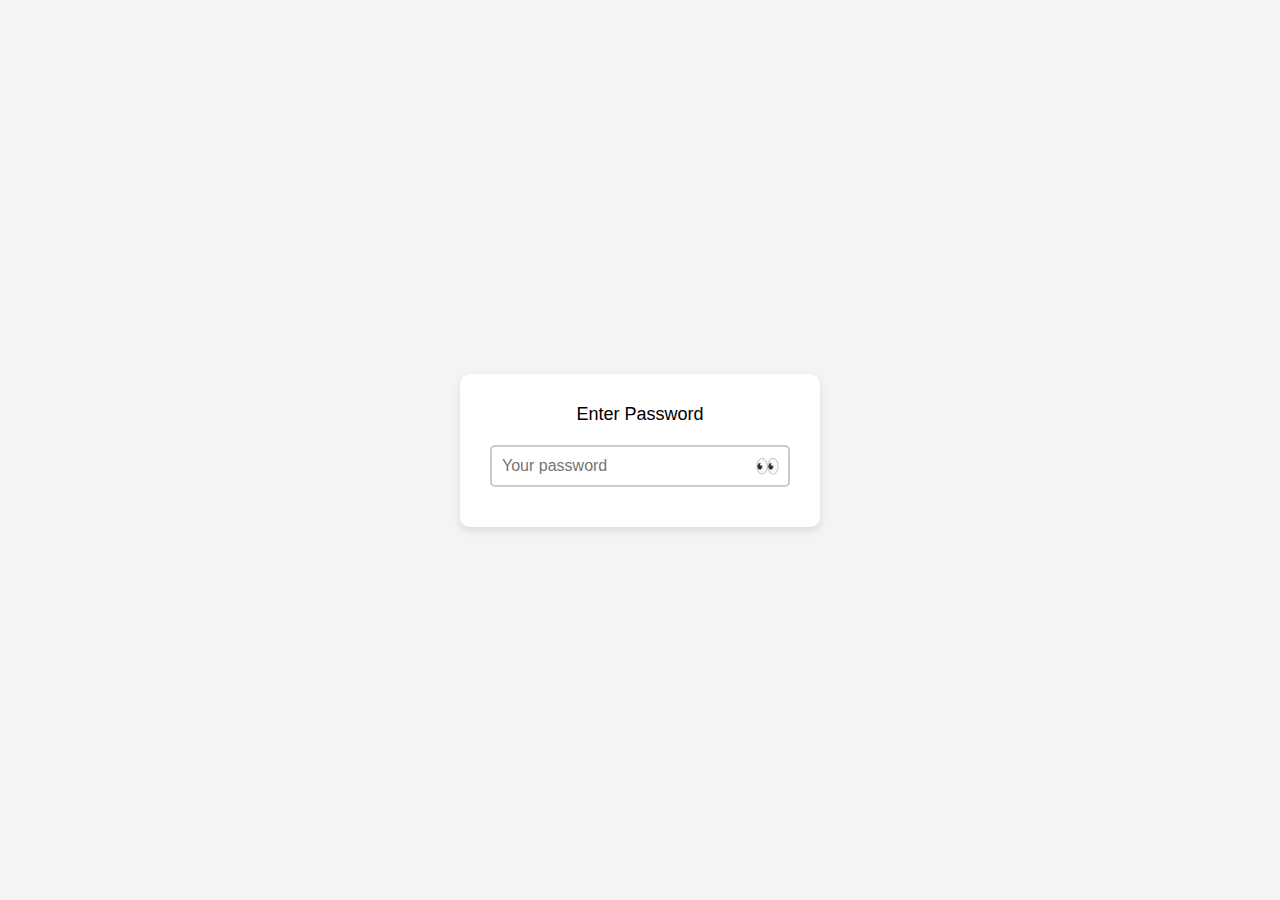
<file: FundamentosJavaScript/proyecto contador/proyecto contador/proyecto contador/proyecto hidepassword/index.html>
<html>
<head>
      <link rel="stylesheet" href="style.css">
</head>
<body>
    <div class="container">
        <label for="passes">Enter Password</label>
        <div class="input-container">
            <input id="passes" placeholder="Your password" type="password" />
            <span class="eye-icon" id="eye-icon"> 👀 </span>
        </div>
    </div>
</body>
    <script src="proyecto2.js"></script>
</html>
</file>
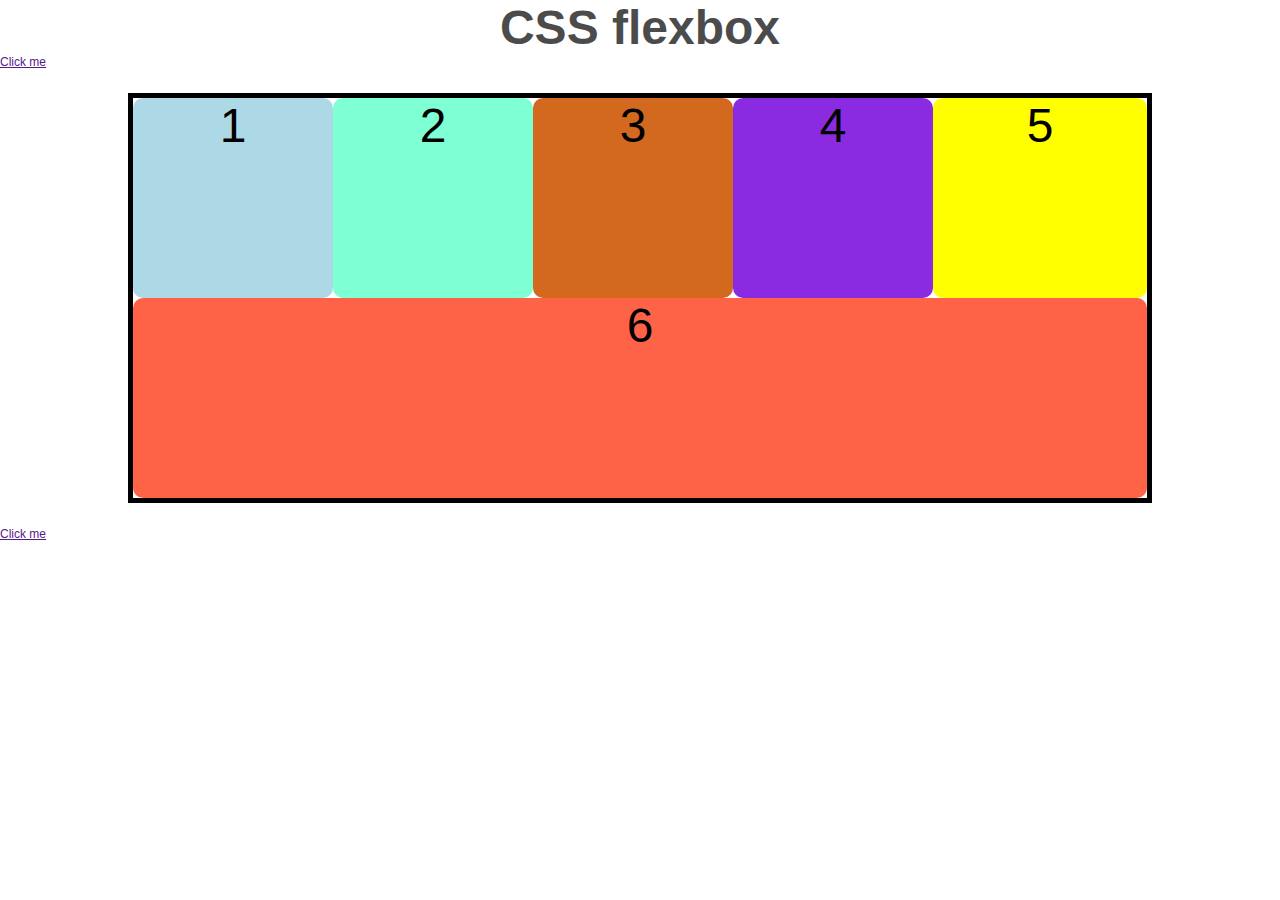
<file: flexbox.html>
<!DOCTYPE html>
<html lang="en">
<head>
    <meta charset="UTF-8">
    <meta name="viewport" content="width=device-width, initial-scale=1.0">
    <link rel="stylesheet" href="flexbox.css">
    <title>Document</title>
</head>
<body>
    <h1>CSS flexbox</h1>
    <a href="">Click me</a>
    <div class="container">
        <div class="box uno">1</div>
        <div class="box dos">2</div>
        <div class="box tres">3</div>
        <div class="box cuatro">4</div>
        <div class="box cinco">5</div>
        <div class="box seis">6</div>
    </div>
    <a href="">Click me</a>
</body>
</html>
</file>
<file: DOM-JS/style.css>
*{
    padding: 0;
    margin: 0;
    box-sizing: border-box;
}

body {
    display: flex;
    justify-content: center;
    align-items: center;
    background-color: rgb(176, 186, 230);
    text-align: center;
    height: 100vh;
    width: 100vw;
}

.contenedor {
    display: flex;
    flex-wrap: wrap;
    justify-content: center;
    align-content: center;
    align-items: center;
    height: 400px;
    width: 400px;
    background-color: rgb(238, 210, 159);
}

h1 {
    color: rgb(74, 74, 134);
    font-size: 3em;
}

ul {
    text-decoration: none;list-style: none;
}
li {
    display: flex;
    justify-content: stretch;
    margin: 5 0 5;
    font-size: 2em;
    background-color: rgb(88, 72, 72);
    color: aliceblue;
}

.texto-marron{
    color: brown;
}
</file>
<file: proyectorCV/style.css>
.navbar {
    padding: 2rem;
    background-color: lightblue;
}


.navbar-collapse {
    align-items: center;
    justify-content: space-between;
}


@media screen and (max-width:767px){
    .navbar-brand {
        display: none;
    }
}

section {
    display: flex;
    flex-direction: column;
    align-items: center;
    justify-content: center;
}


h1 {
    font-family: "Fascinate", system-ui;
    font-size: 2.5rem;
}

h2{
    font-family: "Parisienne", cursive;
    font-size: 1.5rem;

}


.hero {
    background-color: white;
    min-height: 450px;
    text-align: center;
}


.hero-principal {
    padding: 3rem
}


.hero-imagen-desarrollador {
    width: 200px;
    height: 200px;
    margin:20px;
}


.hero-principal h2 {
    font-size: 1.5rem;
    color:chocolate;
}


@media screen and (min-width:500px){
    .hero-inferior-imagen{
        width:400px;
    }
}



.seccion-oscura {
    color:white;
    background-color: black;
}


.seccion-titulo {
    font-size: 2rem;
    padding: 15px 0;
    font-family: Sixtyfour, cursive;
}


.seccion-texto {
    font-size: 1rem;
}


.sobre-mi {
    min-height: 400px;
    padding: 10px;
}


.sobre-mi .contenedor {
    max-width: 900px;
    text-align: center;
}


.seccion-clara {
  color: black;
  background-color: white;
}




.seccion-descripcion {
  font-size: 1.2rem;
  color: #584e4e;
}


.btn-info {
  font-size: 1.1rem;
  margin: 20px;
}




.texto-negro {
  color: black;
}




.texto-blanco {
  color: white;
}






/* Experiencia */




.experiencia {
  padding: 40px 40px 60px 40px;
}




.experiencia .columna {
  padding: 20px;
  border: 2px solid #8080804d;
  display: flex;
  flex-direction: column;
  align-items: center;
  justify-content: space-evenly;
  transition: all 0.2s ease-in;
}




.experiencia .columna:hover {
  color: white;
  background-color: #1b1b32;
}




.experiencia i {
  font-size: 2.5rem;
  color: #7ade30;
  background-color: #0a0a23;
  padding: 8px 19px;
  border-radius: 50%;
}




.experiencia-titulo {
  font-size: 25px;
  font-weight: bold;
  margin: 10px 0;
}




.badges-contenedor {
  font-size: 20px;
  font-weight: bold;
  margin: 10px 0;
}




.badge {
  margin: 5px;
}




/* Proyectos */




.proyectos-recientes {
  padding: 40px;
}




.proyectos-recientes img {
  height: 100%;
  width: 100%;
  padding: 10px;
  border-radius: 10px;
  display: block;
  transition: all 0.2s ease;
}




.proyectos-contenedor {
  padding-top: 60px;
  margin-bottom: 40px;
}




.overlay {
  transition: all 0.2s ease;
  opacity: 0;
  position: absolute;
  top: 50%;
  left: 50%;
  transform: translate(-50%, -50%);
  text-align: center;
}




.overlay p {
  font-size: 25px;
  font-weight: bold;
  margin-bottom: 0;
}




.proyecto {
  position: relative;
}




.proyecto:hover img {
  opacity: 0.2;
}




.proyecto:hover .overlay {
  opacity: 1;
}




.overlay .iconos-contenedor {
  display: flex;
}




.overlay i {
  color: black;
  font-size: 60px;
  margin: 10px;
}




/* Articulos */




.articulos {
  min-height: 500px;
  padding: 30px;
}




.articulos .card {
  width: 80%;
  max-width: 600px;
  margin: 20px;
}




.articulos .card-header {
  font-weight: bold;
}




/* Testimonios */




.testimonios {
  padding: 40px 40px 80px 40px;
}




.testimonios .carousel {
  max-width: 800px;
}




.carousel-item {
  height: 500px;
}




.carousel-item .container {
  width: 100%;
  height: 100%;
  display: flex;
  flex-direction: column;
  align-items: center;
  justify-content: center;
}




.testimonio-imagen {
  height: 150px;
  width: 150px;
  margin: 10px 10px 20px 10px;
}




.testimonio-texto {
  max-width: 70%;
  font-size: 20px;
  text-align: center;
  font-family: 'Share Tech Mono', monospace;
}




.testimonio-info {
  font-weight: bold;
  text-align: center;
}




.testimonio-info p {
  margin-bottom: 0;
}




.testimonio-footer .cliente {
  font-size: 1.2rem;
}




.testimonio-info .cargo {
  font-size: 0.9rem;
  color: #656060;
}




/* Contacto */




.contacto .container {
  max-width: 1100px;
  min-height: 200px;
  padding: 20px;
}




.contacto .rectangulo {
  margin-top: -5rem;
  background-color: rgb(13, 110, 253);
  border-radius: 10px;
  box-shadow: 0px 1px 4px 1px white;
}




.contacto .row {
  width: 100%;
  display: flex;
  align-items: center;
}




.contacto .descripcion {
  color: white;
  font-size: 1.2rem;
}




.contacto button {
  color: white;
  font-weight: bold;
  background-color: transparent;
  border: 2px solid white;
  padding: 1.25em 2em;
  margin: 10px;
  border-radius: 100px;
  transition: all 0.2s ease-in-out;
}




.contacto button:hover {
  background-color: white;
  color: black;
}




.contacto button i {
  color: white;
  font-size: 1.3rem;
  transition: all 0.2s ease-in-out;
}




.contacto button:hover i {
  color: black;
}




/* Pie de pagina (footer) */




footer {
  min-height: 500px;
}




.footer-logo {
  height: 80px;
  width: 80px;
  margin: 10px;
}




.footer-texto {
  font-size: 1.5rem;
  padding: 20px;
  margin-bottom: 30px;
  font-family: 'Quicksand', sans-serif;
}




.iconos-redes-sociales a {
  width: 50px;
  height: 50px;
  display: flex;
  align-items: center;
  justify-content: center;
  padding: 2px;
  margin: 10px;
  border: 2px solid white;
  border-radius: 50%;
  transition: all 0.2s ease-in;
}




.iconos-redes-sociales i {
  color: white;
  font-size: 1.5rem;
  transition: all 0.2s ease-in;
}




.iconos-redes-sociales a:hover {
  background-color: white;
  border: 2px solid rgb(13, 110, 253);
}




.iconos-redes-sociales a:hover i {
  color: black;
}




.derechos-de-autor {
  font-size: 15px;
  color: #aeaeae;
  padding: 20px;
}




/* Adaptable (Responsivo) */




@media screen and (max-width: 400px) {
  .overlay p {
    font-size: 18px;
  }




  .overlay i {
    font-size: 40px;
  }
}








@media screen and (max-width: 800px) {
  .testimonio-imagen {
    height: 120px;
    width: 120px;
  }




  .testimonio-texto {
    font-size: 18px;
  }
}
</file>
<file: Examen_Parcial/Ejercicio01/styles.css>
/*
Rellena con los selectores que faltan. 
Cada hueco contiene un texto de ayuda que explica el tipo de selector 
que hace falta.
*/

/*Todos los párrafos*/
p {   
  font-family: Arial, sans-serif;
  font-size: 16px;
  line-height: 1.5;
}

/*Encabezados h1 y h2 en main*/
main h1, main h2 
 {
  color: #336699;
}

/*Todos los enlaces*/
 a {
  text-decoration: none;
  color: #CC3300;
}

/*Lista no ordenada dentro del div*/
.lista {
  list-style-type: square;
}

/*Elementos li en la lista con clase destacado*/
.destacado {
  font-weight: bold;
}

/*Elemento boton*/
button {
  background-color: #FF9900;
  color: #fff;
  border: none;
  border-radius: 5px;
  padding: 5px 10px;
  cursor: pointer;
}

/*Al pasar el cursor encima de*/
a:hover {
  background-color: #CC3300;
  color: white;
}
</file>
<file: Examen_Parcial/Ejercicio04/styles.css>
/* Estilos generales */
*{
    font-family: Arial, sans-serif;
    text-align: center;
}

/* Estilos de la tabla */
.styled-table {
    border-collapse: collapse;
    width: 80%;
    margin: 20px auto;
    caption-side: bottom;
}

.styled-table caption {
    font-size: 20px;
    padding: 10px;
}

.styled-table th, .styled-table td {
    padding: 10px;
}

.styled-table th {
    background-color: #009688;
    color: #fff;
}

.styled-table th, .styled-table td {
    border: 1px solid #ddd;
}

.styled-table tbody tr:nth-child(odd) {
    background-color: #f2f2f2;
}

.styled-table tbody tr:hover {
    background-color: #c7e2e0;
}
.styled-table tbody tr td:nth-child(3)::after { /* tercer hijo de tr, que es de tipo td, el primer hijo es un th, el segundo es un td, el tercero es un td*/
    content: "$";
}
</file>
<file: FundamentosJavaScript/proyecto contador/proyecto contador/proyecto contador/proyecto contador/style.css>
body {
    font-family: Arial, sans-serif;
    display: flex;
    justify-content: center;
    align-items: center;
    height: 100vh;
    margin: 0;
    background-color: #f0f4f8;
}

.container {
    text-align: center;
    padding: 20px;
    border: 1px solid #ccc;
    border-radius: 10px;
    background-color: #fff;
}

.counter {
    font-size: 2em;
    margin-bottom: 20px;
}

button {
    padding: 10px 20px;
    font-size: 1em;
    margin: 5px;
    cursor: pointer;
}

.clicks {
    font-size: 1.1em;
    margin-top: 10px;
}
</file>
<file: FundamentosJavaScript/proyecto contador/proyecto contador/proyecto contador/proyecto hidepassword/style.css>
body {
    font-family: Arial, sans-serif;
    display: flex;
    justify-content: center;
    align-items: center;
    height: 100vh;
    margin: 0;
    background-color: #f4f4f4;
}

.container {
    background-color: white;
    padding: 30px;
    border-radius: 10px;
    box-shadow: 0 4px 8px rgba(0, 0, 0, 0.1);
    width: 300px;
    text-align: center;
}

.input-container {
    display: flex;
    align-items: center;
    position: relative;
}

input {
    width: 100%;
    padding: 10px;
    margin: 10px 0;
    border: 2px solid #ccc;
    border-radius: 5px;
    font-size: 16px;
}

.eye-icon {
    position: absolute;
    right: 10px;
    cursor: pointer;
    font-size: 20px;
    color: #333;
}

label {
    font-size: 18px;
    margin-bottom: 10px;
    display: block;
}
</file>
<file: flexbox.css>
* {
margin: 0;
padding: 0;
box-sizing: border-box;
font-family: 'Segoe UI', Tahoma, Geneva, Verdana, sans-serif;

}

html {
    font-size: 12px;

}

h1 {
    text-align: center;
    font-size: 4rem;
    opacity: 0.7;

}

.container {
    border: 5px solid black;
    width: 80%;
    height: 80%;
    margin: 2rem auto;
    display: flex;
    flex-direction: row;
    flex-wrap: wrap;
    /*flex-flow: wrap;*/
    justify-content: en;
    align-items: center;
    

}

.box {
    width: 200px;
    height: 200px;
    border-radius: 10px;
    font-size: 4rem;
    text-align: center;

}

.uno{
    background-color: lightblue;
    flex-shrink: 1;
}

.dos{ 
    background-color: aquamarine;
    align-self: flex-start;
}

.tres{
    background-color: chocolate;
}

.cuatro{
    background-color: blueviolet;
}

.cinco{
    background-color: yellow;
    flex-grow: 2;
}

.seis{
    background-color: tomato;
    flex-grow: 1;
}
</file>
